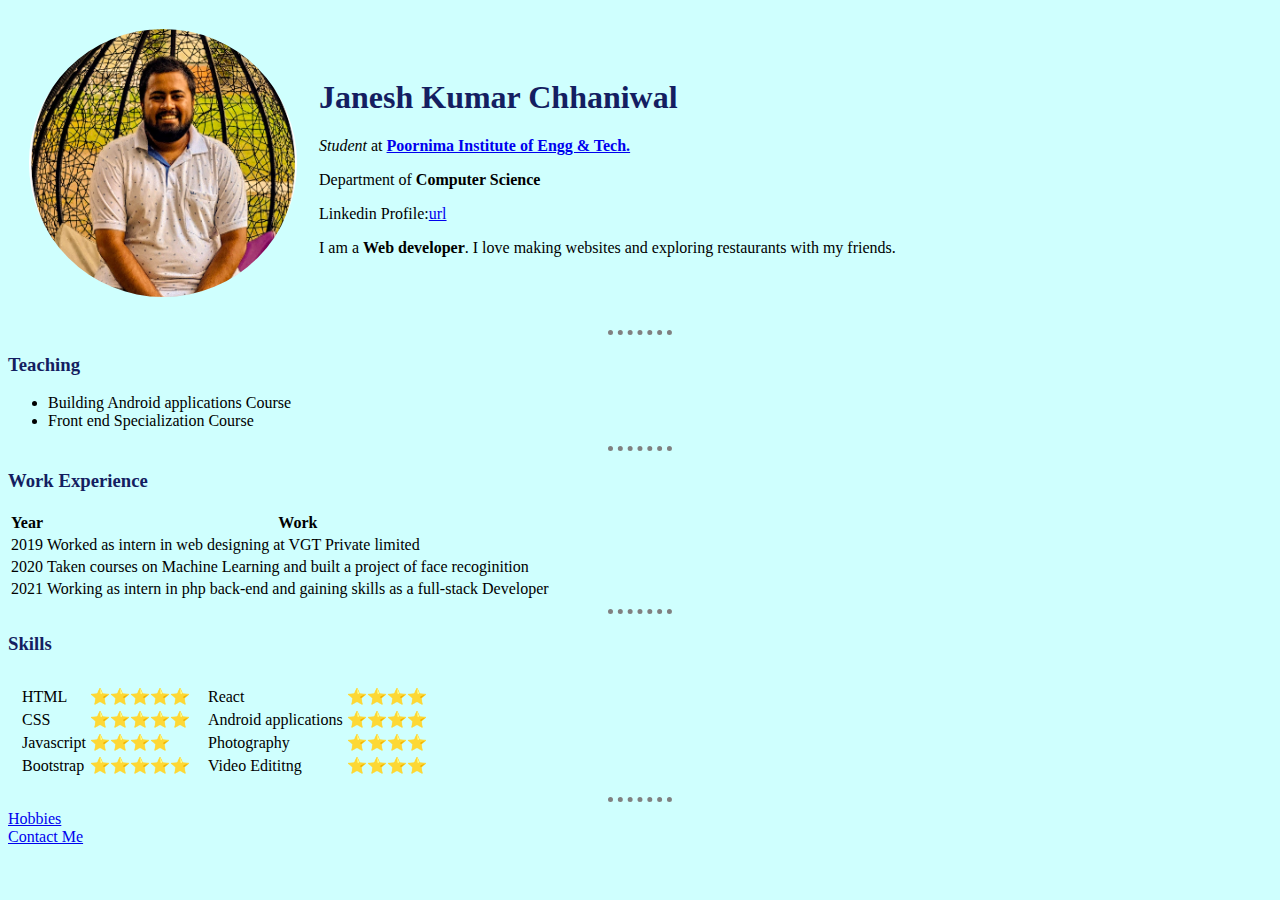
<file: index.html>
<!DOCTYPE html>
<html lang="en" dir="ltr">

<head>
  <meta charset="utf-8">
  <title>✎ Janesh's Personal Site</title>
  <link rel="stylesheet" href="css/style.css">
</head>

<body>
  <table cellspacing="20">
    <tr>
      <td><img src="images/janesh.png" alt="Janesh Profile picture"></td>
      <td><h1>Janesh Kumar Chhaniwal</h1>
      <p><em>Student</em> at <a href="http://www.piet.poornima.org/"><strong>Poornima Institute of Engg & Tech.</strong></a></p>
      <p>Department of <strong>Computer Science</strong></p>
      <p>Linkedin Profile:<a href="https://in.linkedin.com/in/janesh-chhaniwal-99322518b">url</a></p>
      <p>I am a <strong>Web developer</strong>. I love making websites and exploring restaurants with my friends. </p></td>
    </tr>
  </table>

  <hr>
  <h3>Teaching</h3>
  <ul>
    <li>Building Android applications Course</li>
    <li>Front end Specialization Course</li>
  </ul>
  <hr>
  <h3>Work Experience</h3>
  <table>
    <thead>
      <th>Year</th>
      <th> Work</th>
    </thead>
    <tr>
      <td>2019</td>
      <td>Worked as intern in web designing at VGT Private limited </td>
    </tr>
    <tr>
      <td>2020</td>
      <td>Taken courses on Machine Learning and built a project of face recoginition</td>
    </tr>
    <tr>
      <td>2021</td>
      <td>Working as intern in php back-end and gaining skills as a full-stack Developer</td>
    </tr>
  </table>
  <hr>
  <h3>Skills</h3>
  <table cellspacing="10">
    <tr>
      <td><table>
        <tr>
          <td>HTML</td>
          <td> ⭐⭐⭐⭐⭐</td>
        </tr>
        <tr>
          <td>CSS</td>
          <td>⭐⭐⭐⭐⭐</td>
        </tr>
        <tr>
          <td>Javascript</td>
          <td>⭐⭐⭐⭐</td>
        </tr>
        <tr>
          <td>Bootstrap</td>
          <td>⭐⭐⭐⭐⭐</td>
        </tr>

      </table></td>
      <td><table>
        <tr>
          <td>React</td>
          <td>⭐⭐⭐⭐</td>
        </tr>
        <tr>
          <td>Android applications </td>
          <td>⭐⭐⭐⭐</td>
        </tr>
        <tr>
          <td>Photography </td>
          <td>⭐⭐⭐⭐</td>
        </tr>
        <tr>
          <td>Video Edititng</td>
          <td>⭐⭐⭐⭐</td>
        </tr>
      </table></td>
    </tr>
  </table>


  <hr>
  <a href="hobbies.html">Hobbies</a><br>
  <a href="contact-me.html">Contact Me</a>




</body>

</html>
</file>
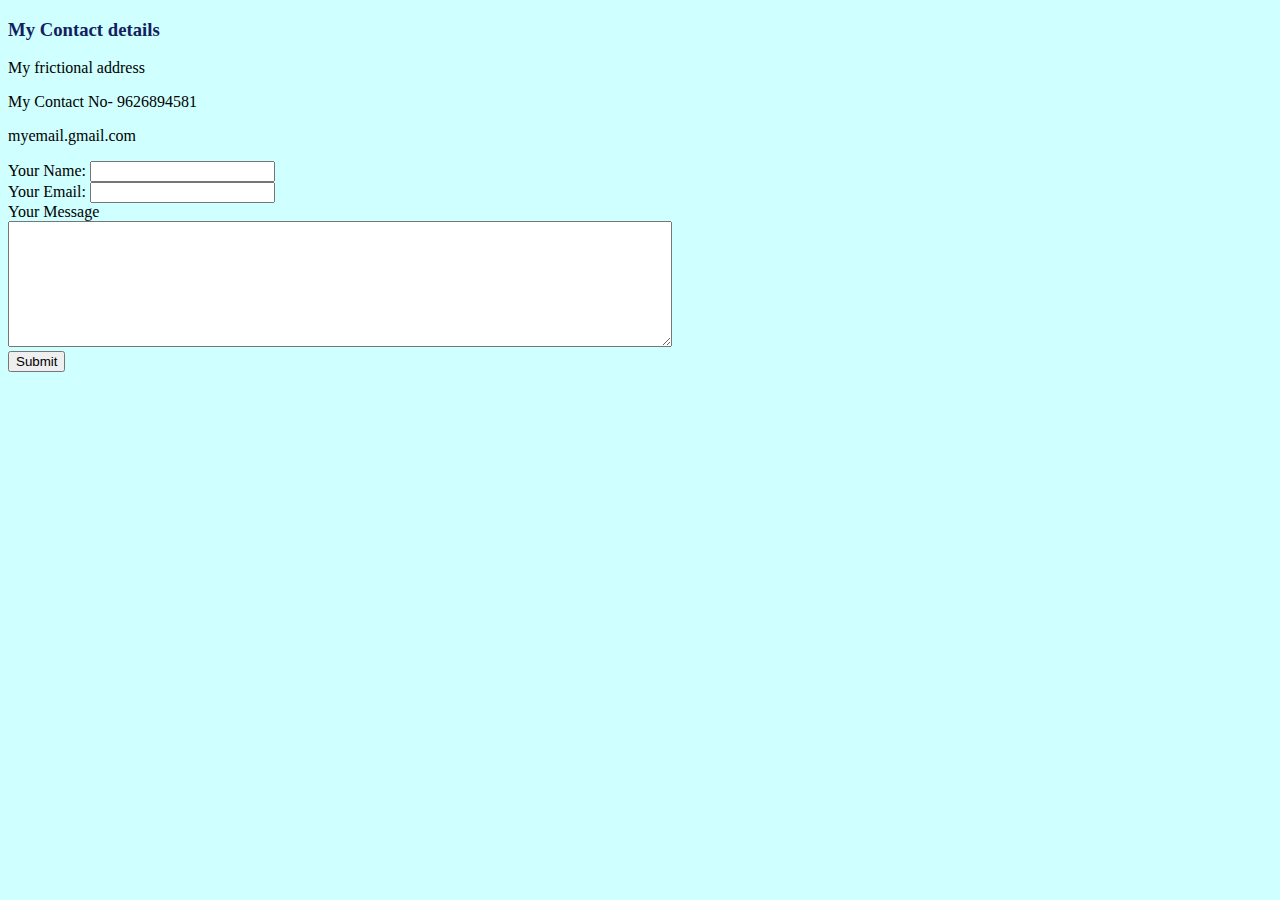
<file: contact-me.html>
<!DOCTYPE html>
<html lang="en" dir="ltr">
  <head>
    <meta charset="utf-8">
    <title>Contact Me</title>
    <link rel="stylesheet" href="css/style.css">
  </head>
  <body>
    <h3>My Contact details</h3>
    <p>My frictional address</p>
    <p>My Contact No- 9626894581</p>
    <p>myemail.gmail.com</p>

    <form action="mailto:jchhaniwal321@gmail.com" method="post" enctype="text/plain">
      <label>Your Name:</label>
      <input type="text" name="Your Name" value=""><br>
      <label>Your Email:</label>
      <input type="email" name="Your Email" value=""><br>
      <label>Your Message</label><br>
      <textarea name="Your Message" rows="8" cols="80"></textarea><br>
      <input type="submit" name="">
    </form>
  </body>
</html>
</file>
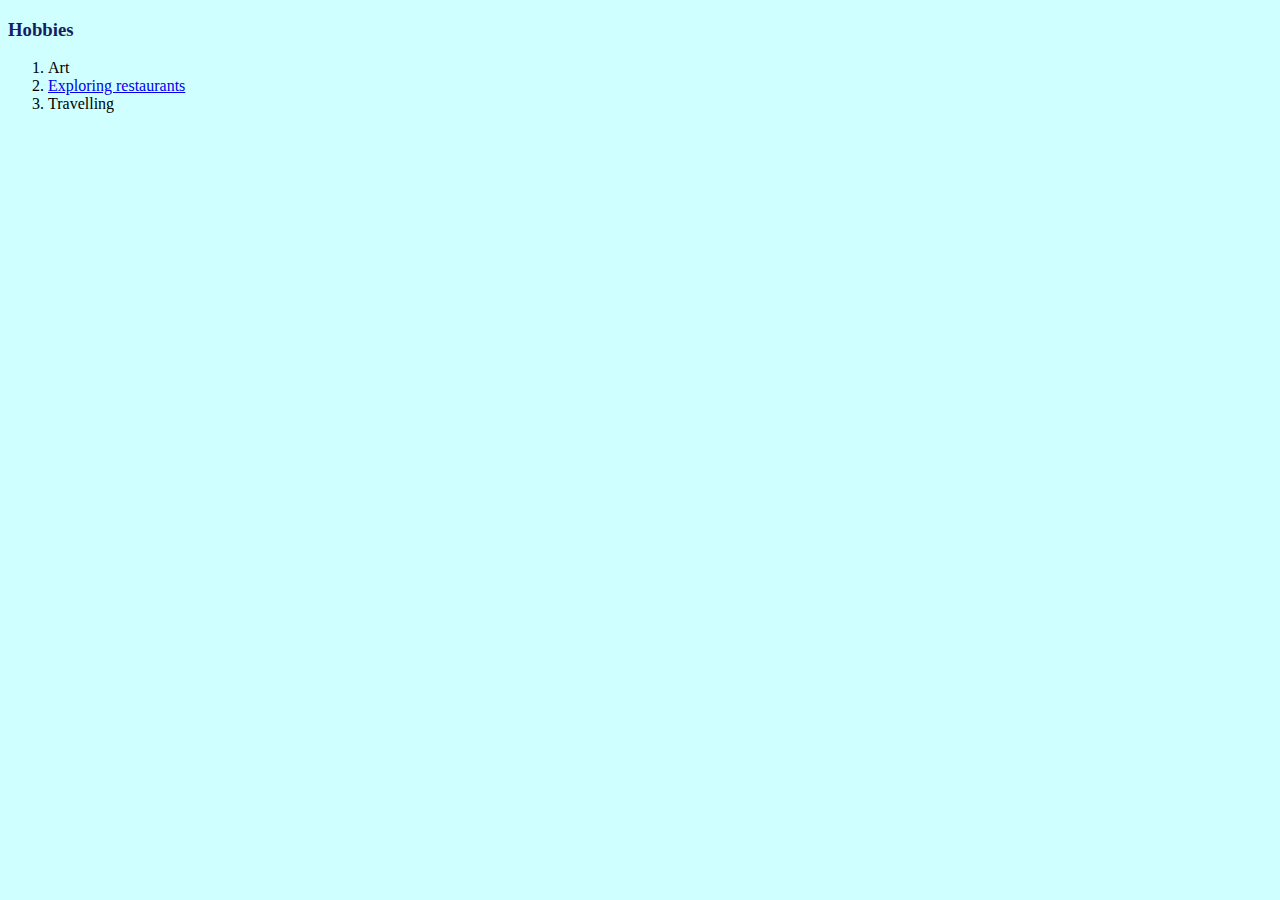
<file: hobbies.html>
<!DOCTYPE html>
<html lang="en" dir="ltr">
  <head>
    <meta charset="utf-8">
    <title>My Hobbies</title>
    <link rel="stylesheet" href="css/style.css">
  </head>
  <body>
    <h3>Hobbies</h3>
    <ol>
      <li>Art</li>
      <li><a href="https://www.google.com/maps/contrib/108850730254648036571/contribute/@25.6735659,73.8863657,8z/data=!3m1!4b1!4m3!8m2!3m1!1e1">Exploring restaurants</a></li>
      <li>Travelling</li>
    </ol>
  </body>
</html>
</file>
<file: css/style.css>
body{
  background-color: #CFFFFE;
}
hr{
  border-style:none;
  border-top-style:dotted;
  border-color:grey;
  border-width:5px;
  width:5%;
}
h1{
  color: #141E61;
}
h3{
  color: #141E61;
}
</file>
